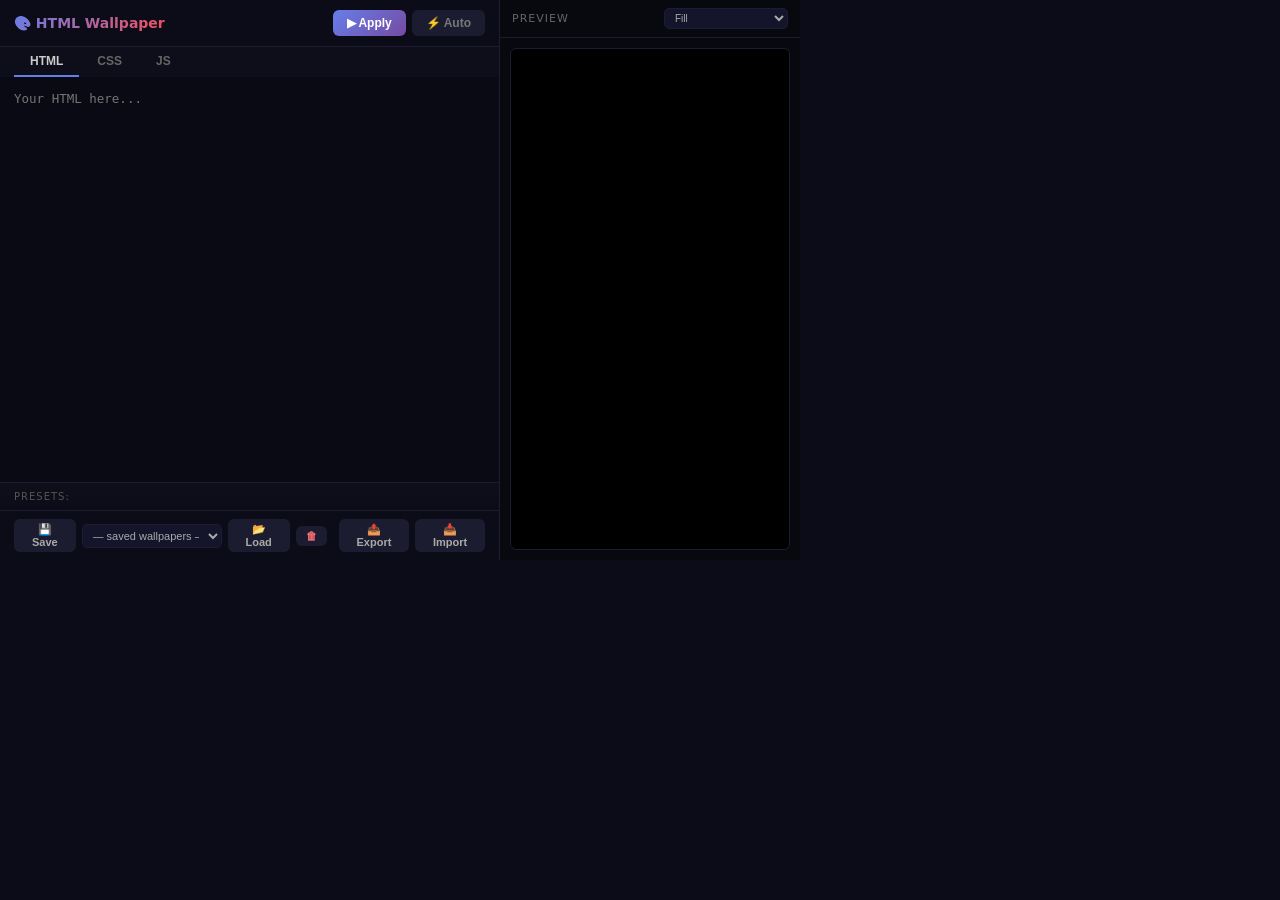
<file: html-to-wallpaperads/editor/editor.html>
<!DOCTYPE html>
<html lang="en">
<head>
<meta charset="UTF-8">
<title>HTML Wallpaper Editor</title>
<link rel="stylesheet" href="editor.css">
</head>
<body>

<div class="editor-layout">

<!-- Left: code editors -->
<div class="code-side">

<header>
<h1>🎨 HTML Wallpaper</h1>
<div class="header-actions">
<button id="apply" class="btn primary">▶ Apply</button>
<button id="auto-apply-btn" class="btn toggle" title="Auto-apply on change">⚡ Auto</button>
</div>
</header>

<!-- Tabs -->
<div class="tabs">
<button class="tab active" data-tab="html">HTML</button>
<button class="tab" data-tab="css">CSS</button>
<button class="tab" data-tab="js">JS</button>
</div>

<div class="editor-area">
<textarea id="ed-html" class="editor active" spellcheck="false" placeholder="Your HTML here..."></textarea>
<textarea id="ed-css" class="editor" spellcheck="false" placeholder="Your CSS here..."></textarea>
<textarea id="ed-js" class="editor" spellcheck="false" placeholder="Your JavaScript here..."></textarea>
</div>

<!-- Presets -->
<div class="presets-bar">
<span class="presets-label">Presets:</span>
<div class="preset-list" id="preset-list"></div>
</div>

<!-- Save / Load -->
<div class="bottom-bar">
<button id="save-slot" class="btn small">💾 Save</button>
<select id="slots">
<option value="">— saved wallpapers —</option>
</select>
<button id="load-slot" class="btn small">📂 Load</button>
<button id="del-slot" class="btn small danger">🗑</button>
<span class="spacer"></span>
<button id="export" class="btn small">📤 Export</button>
<button id="import" class="btn small">📥 Import</button>
<input type="file" id="import-file" accept=".html,.htm,.json" hidden>
</div>

</div>

<!-- Right: preview -->
<div class="preview-side">
<div class="preview-header">
<span>Preview</span>
<select id="preview-size">
<option value="fill">Fill</option>
<option value="1920x1080">1920×1080</option>
<option value="2560x1440">2560×1440</option>
<option value="3840x2160">3840×2160</option>
<option value="1080x1920">1080×1920 (mobile)</option>
</select>
</div>
<div class="preview-wrap">
<iframe id="preview" sandbox="allow-scripts"></iframe>
</div>
</div>

</div>

<script src="editor.js"></script>

<section id="premium-wallpapers" class="premium-wallpapers">
  <div class="premium-head">
    <div>
      <div class="premium-kicker">WALLPAPER LIBRARY</div>
      <h2>Premium presets</h2>
      <p>Minimal, molecular, 3D and ASCII scenes — ready to use.</p>
    </div>
  </div>
  <div class="premium-grid" id="premium-grid"></div>
</section>

</body>
</html>
</file>
<file: html-to-wallpaperads/editor/editor.css>
* { margin: 0; padding: 0; box-sizing: border-box; }

html, body {
	width: 800px;
	height: 560px;
	font-family: system-ui, -apple-system, sans-serif;
	background: #0c0c18;
	color: #ddd;
	overflow: hidden;
}

/* ---------- Layout ---------- */
.editor-layout {
	display: flex;
	width: 100%; height: 100%;
}

.code-side {
	flex: 1;
	display: flex;
	flex-direction: column;
	border-right: 1px solid #1c1c30;
	min-width: 0;
}

.preview-side {
	width: 300px;
	display: flex;
	flex-direction: column;
	background: #08080f;
}

/* ---------- Header ---------- */
header {
	display: flex;
	align-items: center;
	justify-content: space-between;
	padding: 10px 14px;
	border-bottom: 1px solid #1c1c30;
}

h1 {
	font-size: 14px;
	font-weight: 600;
	background: linear-gradient(135deg, #667eea, #f64f59);
	-webkit-background-clip: text;
	-webkit-text-fill-color: transparent;
}

.header-actions { display: flex; gap: 6px; }

/* ---------- Buttons ---------- */
.btn {
	padding: 6px 14px;
	border: none;
	border-radius: 6px;
	font-size: 12px;
	font-weight: 600;
	cursor: pointer;
	transition: all .15s;
}
.btn.primary {
	background: linear-gradient(135deg, #667eea, #764ba2);
	color: #fff;
}
.btn.primary:hover { filter: brightness(1.2); }

.btn.toggle {
	background: #1c1c30;
	color: #777;
}
.btn.toggle.on {
	background: #1a3a2a;
	color: #4ade80;
}
.btn.small {
	padding: 4px 10px;
	background: #1c1c30;
	color: #aaa;
	font-size: 11px;
}
.btn.small:hover { background: #28284a; color: #fff; }
.btn.danger { color: #f87171; }
.btn.danger:hover { background: #3a1a1a; }

/* ---------- Tabs ---------- */
.tabs {
	display: flex;
	padding: 0 14px;
	gap: 2px;
	background: #0e0e1a;
}

.tab {
	padding: 7px 16px;
	border: none;
	background: transparent;
	color: #666;
	font-size: 12px;
	font-weight: 600;
	cursor: pointer;
	border-bottom: 2px solid transparent;
	transition: all .15s;
}
.tab.active { color: #ccc; border-bottom-color: #667eea; }
.tab:hover:not(.active) { color: #999; }

/* ---------- Editor textareas ---------- */
.editor-area {
	flex: 1;
	position: relative;
	min-height: 0;
}

.editor {
	position: absolute;
	inset: 0;
	width: 100%;
	height: 100%;
	background: #0a0a14;
	color: #c8d0e0;
	border: none;
	padding: 12px 14px;
	font-family: 'Fira Code', 'JetBrains Mono', 'Cascadia Code', 'Consolas', monospace;
	font-size: 12.5px;
	line-height: 1.6;
	resize: none;
	outline: none;
	tab-size: 2;
	display: none;
}
.editor.active { display: block; }

.editor::selection { background: rgba(102,126,234,.3); }

/* ---------- Presets bar ---------- */
.presets-bar {
	display: flex;
	align-items: center;
	gap: 8px;
	padding: 8px 14px;
	border-top: 1px solid #1c1c30;
	overflow-x: auto;
}
.presets-bar { background: linear-gradient(180deg, rgba(255,255,255,.012), transparent); }
.presets-label { font-size: 10px; text-transform: uppercase; letter-spacing: 1px; color: #555; white-space: nowrap; }

.preset-list { display: flex; gap: 4px; }

.preset-btn {
	padding: 4px 10px;
	background: #14142a;
	border: 1px solid #1c1c36;
	border-radius: 5px;
	color: #888;
	font-size: 10px;
	cursor: pointer;
	white-space: nowrap;
	transition: all .15s;
}
.preset-btn:hover { border-color: #667eea; color: #ccc; background: #1a1a36; transform: translateY(-1px); }
.preset-btn:active { transform: translateY(0); }

/* ---------- Bottom bar ---------- */
.bottom-bar {
	display: flex;
	align-items: center;
	gap: 6px;
	padding: 8px 14px;
	border-top: 1px solid #1c1c30;
}
.bottom-bar select {
	background: #14142a;
	border: 1px solid #1c1c36;
	border-radius: 5px;
	color: #aaa;
	padding: 4px 6px;
	font-size: 11px;
	outline: none;
	max-width: 140px;
}
.spacer { flex: 1; }

/* ---------- Preview ---------- */
.preview-header {
	display: flex;
	align-items: center;
	justify-content: space-between;
	padding: 8px 12px;
	font-size: 11px;
	color: #666;
	text-transform: uppercase;
	letter-spacing: 1px;
	border-bottom: 1px solid #1c1c30;
}
.preview-header select {
	background: #14142a;
	border: 1px solid #1c1c36;
	border-radius: 5px;
	color: #aaa;
	padding: 3px 6px;
	font-size: 10px;
	outline: none;
}

.preview-wrap {
	flex: 1;
	display: flex;
	align-items: center;
	justify-content: center;
	padding: 10px;
	overflow: hidden;
}

#preview {
width: 100%;
height: 100%;
border: 1px solid #1c1c30;
border-radius: 6px;
background: #000;
}

/* ---------- Scrollbar ---------- */
::-webkit-scrollbar { width: 5px; height: 5px; }
::-webkit-scrollbar-track { background: transparent; }
::-webkit-scrollbar-thumb { background: #2a2a44; border-radius: 3px; }

/* Premium wallpaper library */
.premium-wallpapers{margin:28px 0 0;padding:22px;border:1px solid rgba(255,255,255,.08);border-radius:18px;background:rgba(255,255,255,.025);backdrop-filter:blur(16px)}
.premium-head h2{margin:4px 0;font-size:22px}.premium-head p{margin:0;opacity:.58;font-size:13px}
.premium-kicker{font-size:10px;letter-spacing:.18em;opacity:.45}.premium-grid{display:grid;grid-template-columns:repeat(auto-fit,minmax(180px,1fr));gap:12px;margin-top:18px}
.premium-card{position:relative;display:flex;flex-direction:column;gap:5px;padding:0 0 12px;overflow:hidden;text-align:left;border:1px solid rgba(255,255,255,.08);border-radius:14px;background:rgba(0,0,0,.2);color:inherit;cursor:pointer;transition:transform .2s,border-color .2s,background .2s}
.premium-card:hover{transform:translateY(-3px);border-color:rgba(180,190,255,.28);background:rgba(255,255,255,.045)}
.premium-preview{height:130px;display:block;overflow:hidden;background:#020305;border-bottom:1px solid rgba(255,255,255,.06)}
.premium-preview iframe{width:200%;height:200%;border:0;transform:scale(.5);transform-origin:0 0;pointer-events:none}
.premium-card strong,.premium-card small{padding:0 12px}.premium-card small{opacity:.5}.premium-use{padding:3px 12px;font-size:9px;letter-spacing:.15em;opacity:.45}
.premium-card.selected{border-color:rgba(190,205,255,.7)}
</file>
